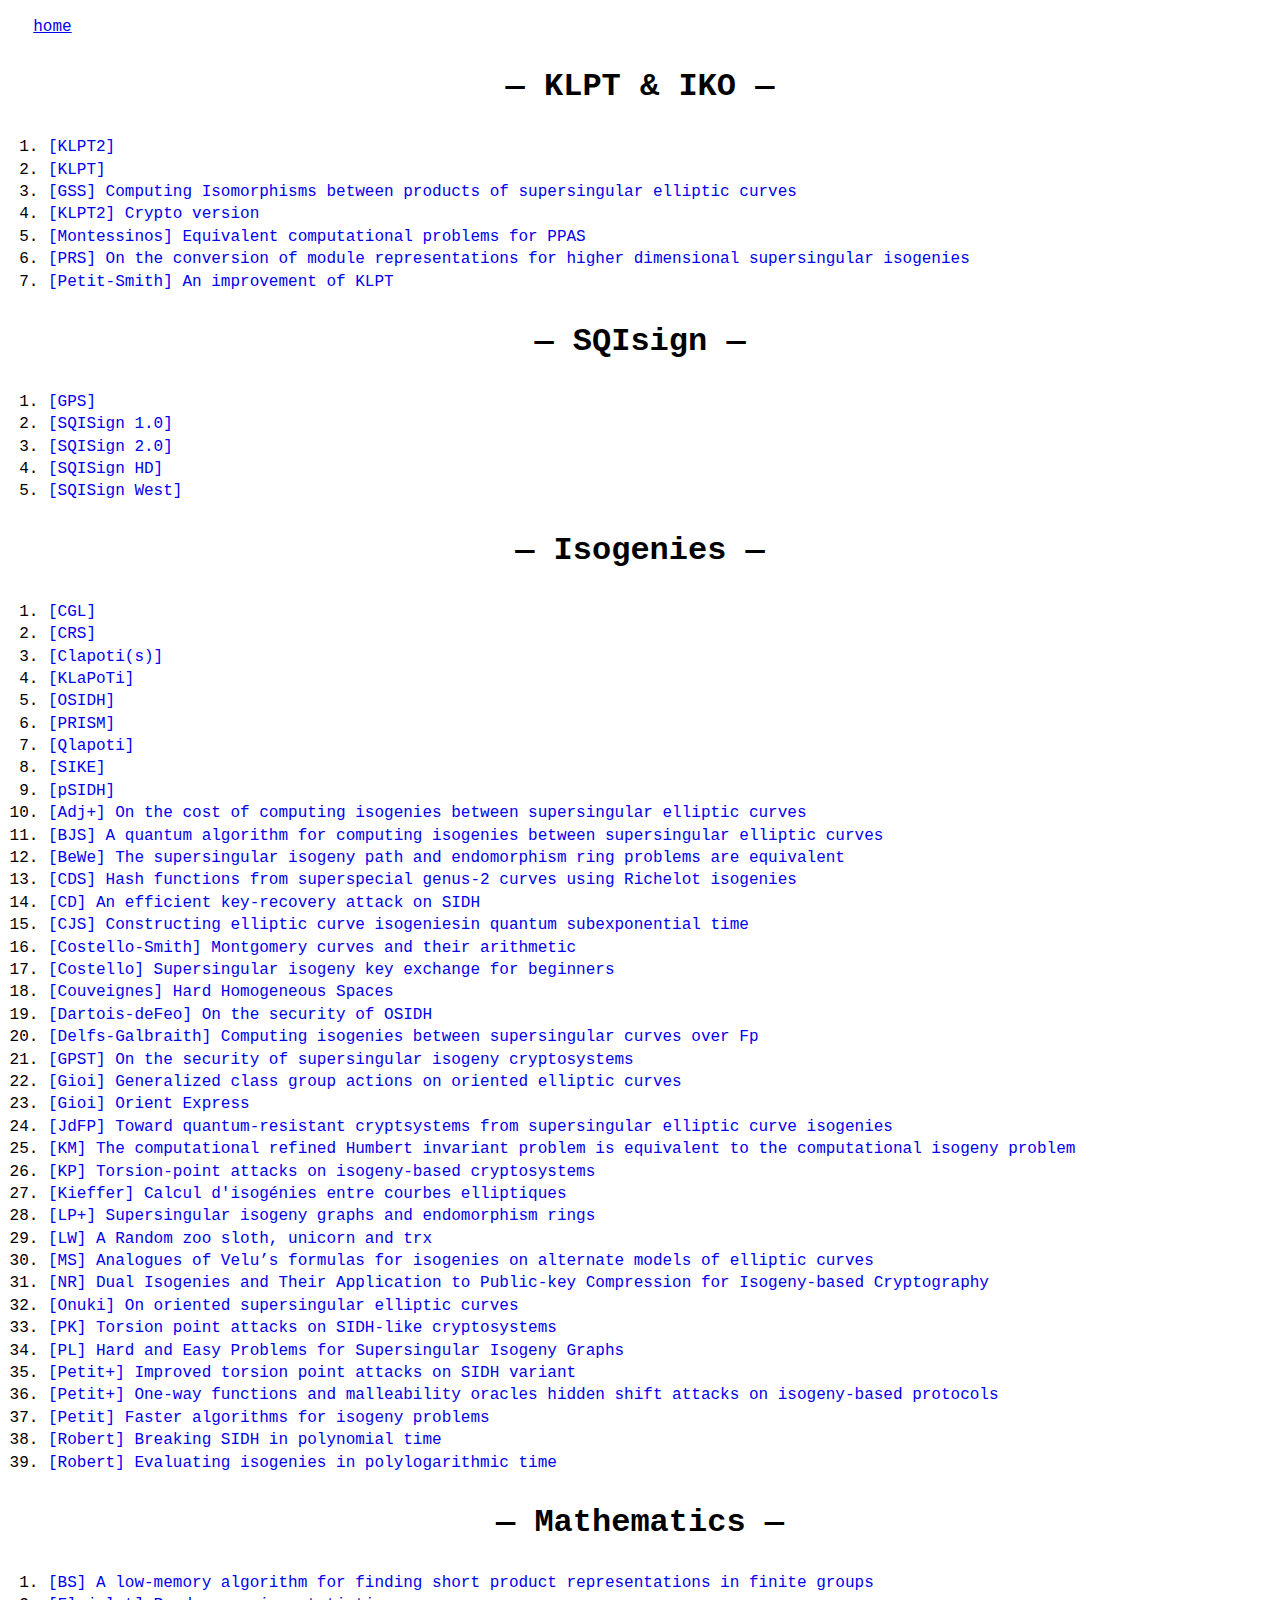
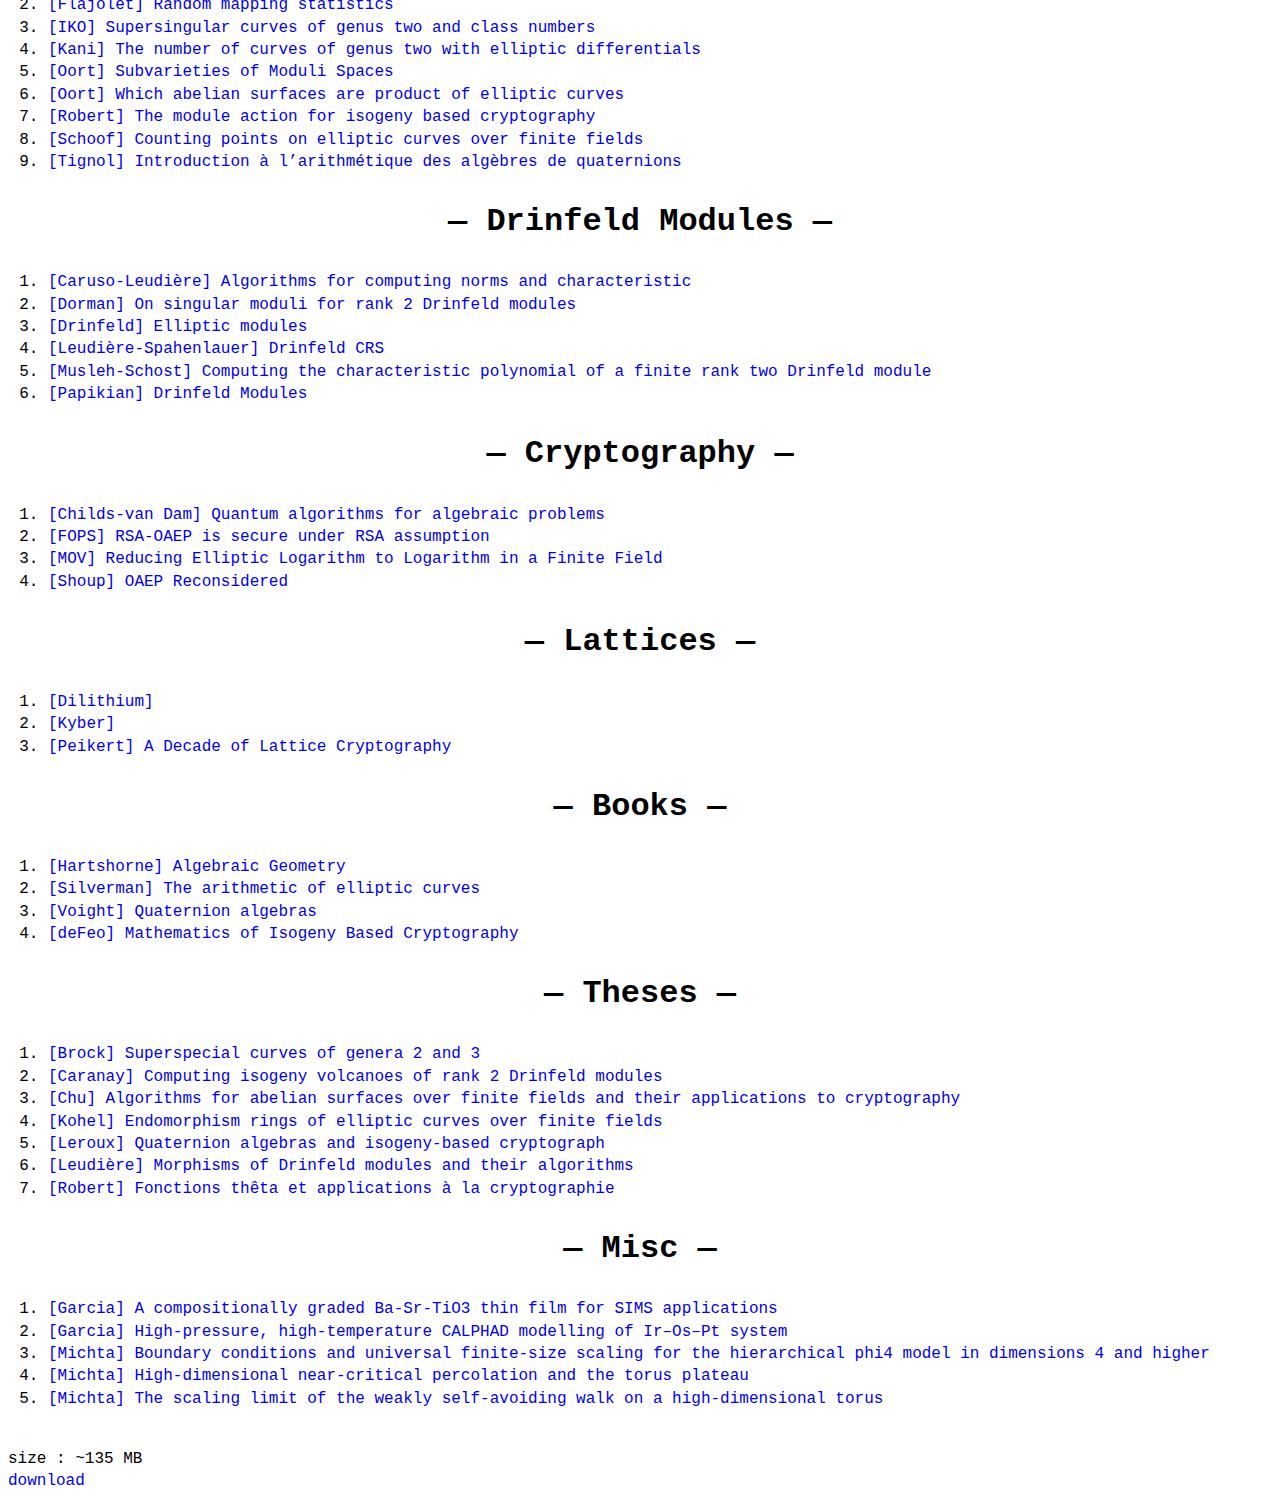
<file: bib.html>
<!DOCTYPE html>
    <html lang="en">
        <head>
            <title>Abel Laval</title>
            <link rel="icon" type="image/png" href="favicon.svg">
            <link rel="stylesheet" href="css/style.css">
            <meta charset="UTF-8">
        </head>

    <body>
        <p class="bib">
            <a style="margin-right: 10px;"  href="index.html">home</a>
        </p>
        
<!-- KLPT & IKO -->
        <h2 class='bib'>— KLPT & IKO —</h2>
        <ol>
    		<li><a class="bib" href="./bib/math/KLPT & IKO/[KLPT2].pdf" target="_blank">[KLPT2]</a></li>
		<li><a class="bib" href="./bib/math/KLPT & IKO/[KLPT].pdf" target="_blank">[KLPT]</a></li>
		<li><a class="bib" href="./bib/math/KLPT & IKO/[GSS] Computing Isomorphisms between products of supersingular elliptic curves.pdf" target="_blank">[GSS] Computing Isomorphisms between products of supersingular elliptic curves</a></li>
		<li><a class="bib" href="./bib/math/KLPT & IKO/[KLPT2] Crypto version.pdf" target="_blank">[KLPT2] Crypto version</a></li>
		<li><a class="bib" href="./bib/math/KLPT & IKO/[Montessinos] Equivalent computational problems for PPAS.pdf" target="_blank">[Montessinos] Equivalent computational problems for PPAS</a></li>
		<li><a class="bib" href="./bib/math/KLPT & IKO/[PRS] On the conversion of module representations for higher dimensional supersingular isogenies.pdf" target="_blank">[PRS] On the conversion of module representations for higher dimensional supersingular isogenies</a></li>
		<li><a class="bib" href="./bib/math/KLPT & IKO/[Petit-Smith] An improvement of KLPT.pdf" target="_blank">[Petit-Smith] An improvement of KLPT</a></li>
        </ol>

        
<!-- SQIsign -->
        <h2 class='bib'>— SQIsign —</h2>
        <ol>
    		<li><a class="bib" href="./bib/math/SQIsign/[GPS].pdf" target="_blank">[GPS]</a></li>
		<li><a class="bib" href="./bib/math/SQIsign/[SQISign 1.0].pdf" target="_blank">[SQISign 1.0]</a></li>
		<li><a class="bib" href="./bib/math/SQIsign/[SQISign 2.0].pdf" target="_blank">[SQISign 2.0]</a></li>
		<li><a class="bib" href="./bib/math/SQIsign/[SQISign HD].pdf" target="_blank">[SQISign HD]</a></li>
		<li><a class="bib" href="./bib/math/SQIsign/[SQISign West].pdf" target="_blank">[SQISign West]</a></li>
        </ol>

        
<!-- Isogenies -->
        <h2 class='bib'>— Isogenies —</h2>
        <ol>
    		<li><a class="bib" href="./bib/math/Isogenies/[CGL].pdf" target="_blank">[CGL]</a></li>
		<li><a class="bib" href="./bib/math/Isogenies/[CRS].pdf" target="_blank">[CRS]</a></li>
		<li><a class="bib" href="./bib/math/Isogenies/[Clapoti(s)].pdf" target="_blank">[Clapoti(s)]</a></li>
		<li><a class="bib" href="./bib/math/Isogenies/[KLaPoTi].pdf" target="_blank">[KLaPoTi]</a></li>
		<li><a class="bib" href="./bib/math/Isogenies/[OSIDH].pdf" target="_blank">[OSIDH]</a></li>
		<li><a class="bib" href="./bib/math/Isogenies/[PRISM].pdf" target="_blank">[PRISM]</a></li>
		<li><a class="bib" href="./bib/math/Isogenies/[Qlapoti].pdf" target="_blank">[Qlapoti]</a></li>
		<li><a class="bib" href="./bib/math/Isogenies/[SIKE].pdf" target="_blank">[SIKE]</a></li>
		<li><a class="bib" href="./bib/math/Isogenies/[pSIDH].pdf" target="_blank">[pSIDH]</a></li>
		<li><a class="bib" href="./bib/math/Isogenies/[Adj+] On the cost of computing isogenies between supersingular elliptic curves.pdf" target="_blank">[Adj+] On the cost of computing isogenies between supersingular elliptic curves</a></li>
		<li><a class="bib" href="./bib/math/Isogenies/[BJS] A quantum algorithm for computing isogenies between supersingular elliptic curves.pdf" target="_blank">[BJS] A quantum algorithm for computing isogenies between supersingular elliptic curves</a></li>
		<li><a class="bib" href="./bib/math/Isogenies/[BeWe] The supersingular isogeny path and endomorphism ring problems are equivalent.pdf" target="_blank">[BeWe] The supersingular isogeny path and endomorphism ring problems are equivalent</a></li>
		<li><a class="bib" href="./bib/math/Isogenies/[CDS] Hash functions from superspecial genus-2 curves using Richelot isogenies.pdf" target="_blank">[CDS] Hash functions from superspecial genus-2 curves using Richelot isogenies</a></li>
		<li><a class="bib" href="./bib/math/Isogenies/[CD] An efficient key-recovery attack on SIDH.pdf" target="_blank">[CD] An efficient key-recovery attack on SIDH</a></li>
		<li><a class="bib" href="./bib/math/Isogenies/[CJS] Constructing elliptic curve isogeniesin quantum subexponential time.pdf" target="_blank">[CJS] Constructing elliptic curve isogeniesin quantum subexponential time</a></li>
		<li><a class="bib" href="./bib/math/Isogenies/[Costello-Smith] Montgomery curves and their arithmetic.pdf" target="_blank">[Costello-Smith] Montgomery curves and their arithmetic</a></li>
		<li><a class="bib" href="./bib/math/Isogenies/[Costello] Supersingular isogeny key exchange for beginners.pdf" target="_blank">[Costello] Supersingular isogeny key exchange for beginners</a></li>
		<li><a class="bib" href="./bib/math/Isogenies/[Couveignes] Hard Homogeneous Spaces.pdf" target="_blank">[Couveignes] Hard Homogeneous Spaces</a></li>
		<li><a class="bib" href="./bib/math/Isogenies/[Dartois-deFeo] On the security of OSIDH.pdf" target="_blank">[Dartois-deFeo] On the security of OSIDH</a></li>
		<li><a class="bib" href="./bib/math/Isogenies/[Delfs-Galbraith] Computing isogenies between supersingular curves over Fp.pdf" target="_blank">[Delfs-Galbraith] Computing isogenies between supersingular curves over Fp</a></li>
		<li><a class="bib" href="./bib/math/Isogenies/[GPST] On the security of supersingular isogeny cryptosystems.pdf" target="_blank">[GPST] On the security of supersingular isogeny cryptosystems</a></li>
		<li><a class="bib" href="./bib/math/Isogenies/[Gioi] Generalized class group actions on oriented elliptic curves.pdf" target="_blank">[Gioi] Generalized class group actions on oriented elliptic curves</a></li>
		<li><a class="bib" href="./bib/math/Isogenies/[Gioi] Orient Express.pdf" target="_blank">[Gioi] Orient Express</a></li>
		<li><a class="bib" href="./bib/math/Isogenies/[JdFP] Toward quantum-resistant cryptsystems from supersingular elliptic curve isogenies.pdf" target="_blank">[JdFP] Toward quantum-resistant cryptsystems from supersingular elliptic curve isogenies</a></li>
		<li><a class="bib" href="./bib/math/Isogenies/[KM] The computational refined Humbert invariant problem is equivalent to the computational isogeny problem.pdf" target="_blank">[KM] The computational refined Humbert invariant problem is equivalent to the computational isogeny problem</a></li>
		<li><a class="bib" href="./bib/math/Isogenies/[KP] Torsion-point attacks on isogeny-based cryptosystems.pdf" target="_blank">[KP] Torsion-point attacks on isogeny-based cryptosystems</a></li>
		<li><a class="bib" href="./bib/math/Isogenies/[Kieffer] Calcul d'isogénies entre courbes elliptiques.pdf" target="_blank">[Kieffer] Calcul d'isogénies entre courbes elliptiques</a></li>
		<li><a class="bib" href="./bib/math/Isogenies/[LP+] Supersingular isogeny graphs and endomorphism rings.pdf" target="_blank">[LP+] Supersingular isogeny graphs and endomorphism rings</a></li>
		<li><a class="bib" href="./bib/math/Isogenies/[LW] A Random zoo sloth, unicorn and trx.pdf" target="_blank">[LW] A Random zoo sloth, unicorn and trx</a></li>
		<li><a class="bib" href="./bib/math/Isogenies/[MS] Analogues of Velu’s formulas for isogenies on alternate models of elliptic curves.pdf" target="_blank">[MS] Analogues of Velu’s formulas for isogenies on alternate models of elliptic curves</a></li>
		<li><a class="bib" href="./bib/math/Isogenies/[NR] Dual Isogenies and Their Application to Public-key Compression for Isogeny-based Cryptography.pdf" target="_blank">[NR] Dual Isogenies and Their Application to Public-key Compression for Isogeny-based Cryptography</a></li>
		<li><a class="bib" href="./bib/math/Isogenies/[Onuki] On oriented supersingular elliptic curves.pdf" target="_blank">[Onuki] On oriented supersingular elliptic curves</a></li>
		<li><a class="bib" href="./bib/math/Isogenies/[PK] Torsion point attacks on SIDH-like cryptosystems.pdf" target="_blank">[PK] Torsion point attacks on SIDH-like cryptosystems</a></li>
		<li><a class="bib" href="./bib/math/Isogenies/[PL] Hard and Easy Problems for Supersingular Isogeny Graphs.pdf" target="_blank">[PL] Hard and Easy Problems for Supersingular Isogeny Graphs</a></li>
		<li><a class="bib" href="./bib/math/Isogenies/[Petit+] Improved torsion point attacks on SIDH variant.pdf" target="_blank">[Petit+] Improved torsion point attacks on SIDH variant</a></li>
		<li><a class="bib" href="./bib/math/Isogenies/[Petit+] One-way functions and malleability oracles hidden shift attacks on isogeny-based protocols.pdf" target="_blank">[Petit+] One-way functions and malleability oracles hidden shift attacks on isogeny-based protocols</a></li>
		<li><a class="bib" href="./bib/math/Isogenies/[Petit] Faster algorithms for isogeny problems.pdf" target="_blank">[Petit] Faster algorithms for isogeny problems</a></li>
		<li><a class="bib" href="./bib/math/Isogenies/[Robert] Breaking SIDH in polynomial time.pdf" target="_blank">[Robert] Breaking SIDH in polynomial time</a></li>
		<li><a class="bib" href="./bib/math/Isogenies/[Robert] Evaluating isogenies in polylogarithmic time.pdf" target="_blank">[Robert] Evaluating isogenies in polylogarithmic time</a></li>
        </ol>

        
<!-- Mathematics -->
        <h2 class='bib'>— Mathematics —</h2>
        <ol>
    		<li><a class="bib" href="./bib/math/Mathematics/[BS] A low-memory algorithm for finding short product representations in finite groups.pdf" target="_blank">[BS] A low-memory algorithm for finding short product representations in finite groups</a></li>
		<li><a class="bib" href="./bib/math/Mathematics/[Flajolet] Random mapping statistics.pdf" target="_blank">[Flajolet] Random mapping statistics</a></li>
		<li><a class="bib" href="./bib/math/Mathematics/[IKO] Supersingular curves of genus two and class numbers.pdf" target="_blank">[IKO] Supersingular curves of genus two and class numbers</a></li>
		<li><a class="bib" href="./bib/math/Mathematics/[Kani] The number of curves of genus two with elliptic differentials.pdf" target="_blank">[Kani] The number of curves of genus two with elliptic differentials</a></li>
		<li><a class="bib" href="./bib/math/Mathematics/[Oort] Subvarieties of Moduli Spaces.pdf" target="_blank">[Oort] Subvarieties of Moduli Spaces</a></li>
		<li><a class="bib" href="./bib/math/Mathematics/[Oort] Which abelian surfaces are product of elliptic curves.pdf" target="_blank">[Oort] Which abelian surfaces are product of elliptic curves</a></li>
		<li><a class="bib" href="./bib/math/Mathematics/[Robert] The module action for isogeny based cryptography.pdf" target="_blank">[Robert] The module action for isogeny based cryptography</a></li>
		<li><a class="bib" href="./bib/math/Mathematics/[Schoof] Counting points on elliptic curves over finite fields.pdf" target="_blank">[Schoof] Counting points on elliptic curves over finite fields</a></li>
		<li><a class="bib" href="./bib/math/Mathematics/[Tignol] Introduction à l’arithmétique des algèbres de quaternions.pdf" target="_blank">[Tignol] Introduction à l’arithmétique des algèbres de quaternions</a></li>
        </ol>

        
<!-- Drinfeld Modules -->
        <h2 class='bib'>— Drinfeld Modules —</h2>
        <ol>
    		<li><a class="bib" href="./bib/math/Drinfeld Modules/[Caruso-Leudière] Algorithms for computing norms and characteristic.pdf" target="_blank">[Caruso-Leudière] Algorithms for computing norms and characteristic</a></li>
		<li><a class="bib" href="./bib/math/Drinfeld Modules/[Dorman] On singular moduli for rank 2 Drinfeld modules.pdf" target="_blank">[Dorman] On singular moduli for rank 2 Drinfeld modules</a></li>
		<li><a class="bib" href="./bib/math/Drinfeld Modules/[Drinfeld] Elliptic modules.pdf" target="_blank">[Drinfeld] Elliptic modules</a></li>
		<li><a class="bib" href="./bib/math/Drinfeld Modules/[Leudière-Spahenlauer] Drinfeld CRS.pdf" target="_blank">[Leudière-Spahenlauer] Drinfeld CRS</a></li>
		<li><a class="bib" href="./bib/math/Drinfeld Modules/[Musleh-Schost] Computing the characteristic polynomial of a finite rank two Drinfeld module.pdf" target="_blank">[Musleh-Schost] Computing the characteristic polynomial of a finite rank two Drinfeld module</a></li>
		<li><a class="bib" href="./bib/math/Drinfeld Modules/[Papikian] Drinfeld Modules.pdf" target="_blank">[Papikian] Drinfeld Modules</a></li>
        </ol>

        
<!-- Cryptography -->
        <h2 class='bib'>— Cryptography —</h2>
        <ol>
    		<li><a class="bib" href="./bib/math/Cryptography/[Childs-van Dam] Quantum algorithms for algebraic problems.pdf" target="_blank">[Childs-van Dam] Quantum algorithms for algebraic problems</a></li>
		<li><a class="bib" href="./bib/math/Cryptography/[FOPS] RSA-OAEP is secure under RSA assumption.pdf" target="_blank">[FOPS] RSA-OAEP is secure under RSA assumption</a></li>
		<li><a class="bib" href="./bib/math/Cryptography/[MOV] Reducing Elliptic Logarithm to Logarithm in a Finite Field.pdf" target="_blank">[MOV] Reducing Elliptic Logarithm to Logarithm in a Finite Field</a></li>
		<li><a class="bib" href="./bib/math/Cryptography/[Shoup] OAEP Reconsidered.pdf" target="_blank">[Shoup] OAEP Reconsidered</a></li>
        </ol>

        
<!-- Lattices -->
        <h2 class='bib'>— Lattices —</h2>
        <ol>
    		<li><a class="bib" href="./bib/math/Lattices/[Dilithium].pdf" target="_blank">[Dilithium]</a></li>
		<li><a class="bib" href="./bib/math/Lattices/[Kyber].pdf" target="_blank">[Kyber]</a></li>
		<li><a class="bib" href="./bib/math/Lattices/[Peikert] A Decade of Lattice Cryptography.pdf" target="_blank">[Peikert] A Decade of Lattice Cryptography</a></li>
        </ol>

        
<!-- Books -->
        <h2 class='bib'>— Books —</h2>
        <ol>
    		<li><a class="bib" href="./bib/math/Books/[Hartshorne] Algebraic Geometry.pdf" target="_blank">[Hartshorne] Algebraic Geometry</a></li>
		<li><a class="bib" href="./bib/math/Books/[Silverman] The arithmetic of elliptic curves.pdf" target="_blank">[Silverman] The arithmetic of elliptic curves</a></li>
		<li><a class="bib" href="./bib/math/Books/[Voight] Quaternion algebras.pdf" target="_blank">[Voight] Quaternion algebras</a></li>
		<li><a class="bib" href="./bib/math/Books/[deFeo] Mathematics of Isogeny Based Cryptography.pdf" target="_blank">[deFeo] Mathematics of Isogeny Based Cryptography</a></li>
        </ol>

        
<!-- Theses -->
        <h2 class='bib'>— Theses —</h2>
        <ol>
    		<li><a class="bib" href="./bib/math/Theses/[Brock] Superspecial curves of genera 2 and 3.pdf" target="_blank">[Brock] Superspecial curves of genera 2 and 3</a></li>
		<li><a class="bib" href="./bib/math/Theses/[Caranay] Computing isogeny volcanoes of rank 2 Drinfeld modules.pdf" target="_blank">[Caranay] Computing isogeny volcanoes of rank 2 Drinfeld modules</a></li>
		<li><a class="bib" href="./bib/math/Theses/[Chu] Algorithms for abelian surfaces over finite fields and their applications to cryptography.pdf" target="_blank">[Chu] Algorithms for abelian surfaces over finite fields and their applications to cryptography</a></li>
		<li><a class="bib" href="./bib/math/Theses/[Kohel] Endomorphism rings of elliptic curves over finite fields.pdf" target="_blank">[Kohel] Endomorphism rings of elliptic curves over finite fields</a></li>
		<li><a class="bib" href="./bib/math/Theses/[Leroux] Quaternion algebras and isogeny-based cryptograph.pdf" target="_blank">[Leroux] Quaternion algebras and isogeny-based cryptograph</a></li>
		<li><a class="bib" href="./bib/math/Theses/[Leudière] Morphisms of Drinfeld modules and their algorithms.pdf" target="_blank">[Leudière] Morphisms of Drinfeld modules and their algorithms</a></li>
		<li><a class="bib" href="./bib/math/Theses/[Robert] Fonctions thêta et applications à la cryptographie.pdf" target="_blank">[Robert] Fonctions thêta et applications à la cryptographie</a></li>
        </ol>

        
<!-- Misc -->
        <h2 class='bib'>— Misc —</h2>
        <ol>
    		<li><a class="bib" href="./bib/math/Misc/[Garcia] A compositionally graded Ba-Sr-TiO3 thin film for SIMS applications.pdf" target="_blank">[Garcia] A compositionally graded Ba-Sr-TiO3 thin film for SIMS applications</a></li>
		<li><a class="bib" href="./bib/math/Misc/[Garcia] High-pressure, high-temperature CALPHAD modelling of Ir–Os–Pt system.pdf" target="_blank">[Garcia] High-pressure, high-temperature CALPHAD modelling of Ir–Os–Pt system</a></li>
		<li><a class="bib" href="./bib/math/Misc/[Michta] Boundary conditions and universal finite-size scaling for the hierarchical phi4 model in dimensions 4 and higher.pdf" target="_blank">[Michta] Boundary conditions and universal finite-size scaling for the hierarchical phi4 model in dimensions 4 and higher</a></li>
		<li><a class="bib" href="./bib/math/Misc/[Michta] High-dimensional near-critical percolation and the torus plateau.pdf" target="_blank">[Michta] High-dimensional near-critical percolation and the torus plateau</a></li>
		<li><a class="bib" href="./bib/math/Misc/[Michta] The scaling limit of the weakly self-avoiding walk on a high-dimensional torus.pdf" target="_blank">[Michta] The scaling limit of the weakly self-avoiding walk on a high-dimensional torus</a></li>
        </ol>


<!-- Download -->
    <p style="margin-top: 3%;">
		size     : ~135 MB <br>
        <a class="bib" href="math.zip" download>download</a>
	</p>
</body>
    </html>
</file>
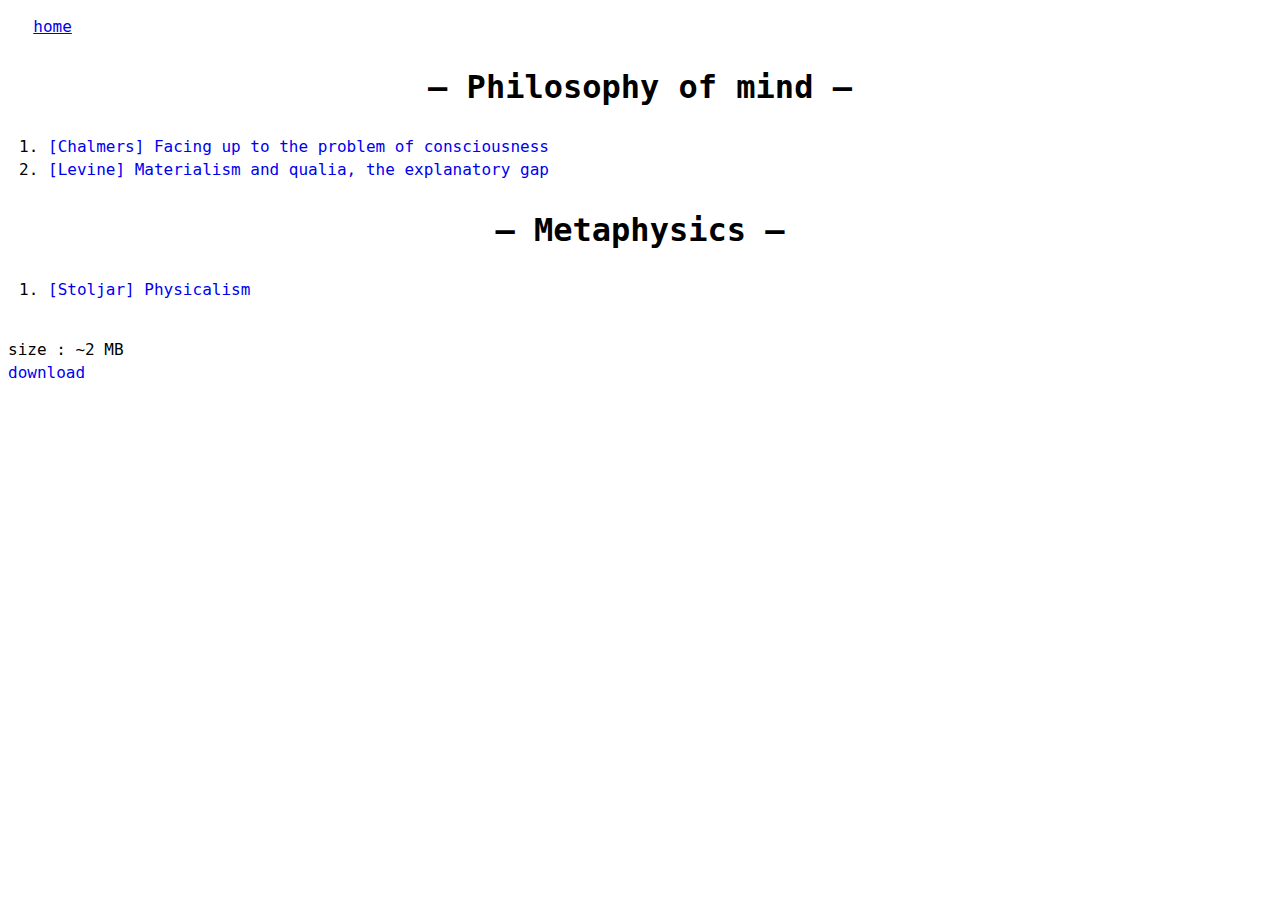
<file: bib2.html>
<!DOCTYPE html>
    <html lang="en">
        <head>
            <title>Abel Laval</title>
            <link rel="icon" type="image/png" href="favicon.svg">
            <link rel="stylesheet" href="css/style.css">
            <meta charset="UTF-8">
        </head>

    <body>
        <p class="bib">
            <a style="margin-right: 10px;"  href="index.html">home</a>
        </p>
        
<!-- Philosophy of mind -->
        <h2 class='bib'>— Philosophy of mind —</h2>
        <ol>
    		<li><a class="bib" href="./bib/philo/Philosophy of mind/[Chalmers] Facing up to the problem of consciousness.pdf" target="_blank">[Chalmers] Facing up to the problem of consciousness</a></li>
		<li><a class="bib" href="./bib/philo/Philosophy of mind/[Levine] Materialism and qualia, the explanatory gap.pdf" target="_blank">[Levine] Materialism and qualia, the explanatory gap</a></li>
        </ol>

        
<!-- Metaphysics -->
        <h2 class='bib'>— Metaphysics —</h2>
        <ol>
    		<li><a class="bib" href="./bib/philo/Metaphysics/[Stoljar] Physicalism.pdf" target="_blank">[Stoljar] Physicalism</a></li>
        </ol>


<!-- Download -->
    <p style="margin-top: 3%;">
		size     : ~2 MB <br>
        <a class="bib" href="math.zip" download>download</a>
	</p>
</body>
    </html>
</file>
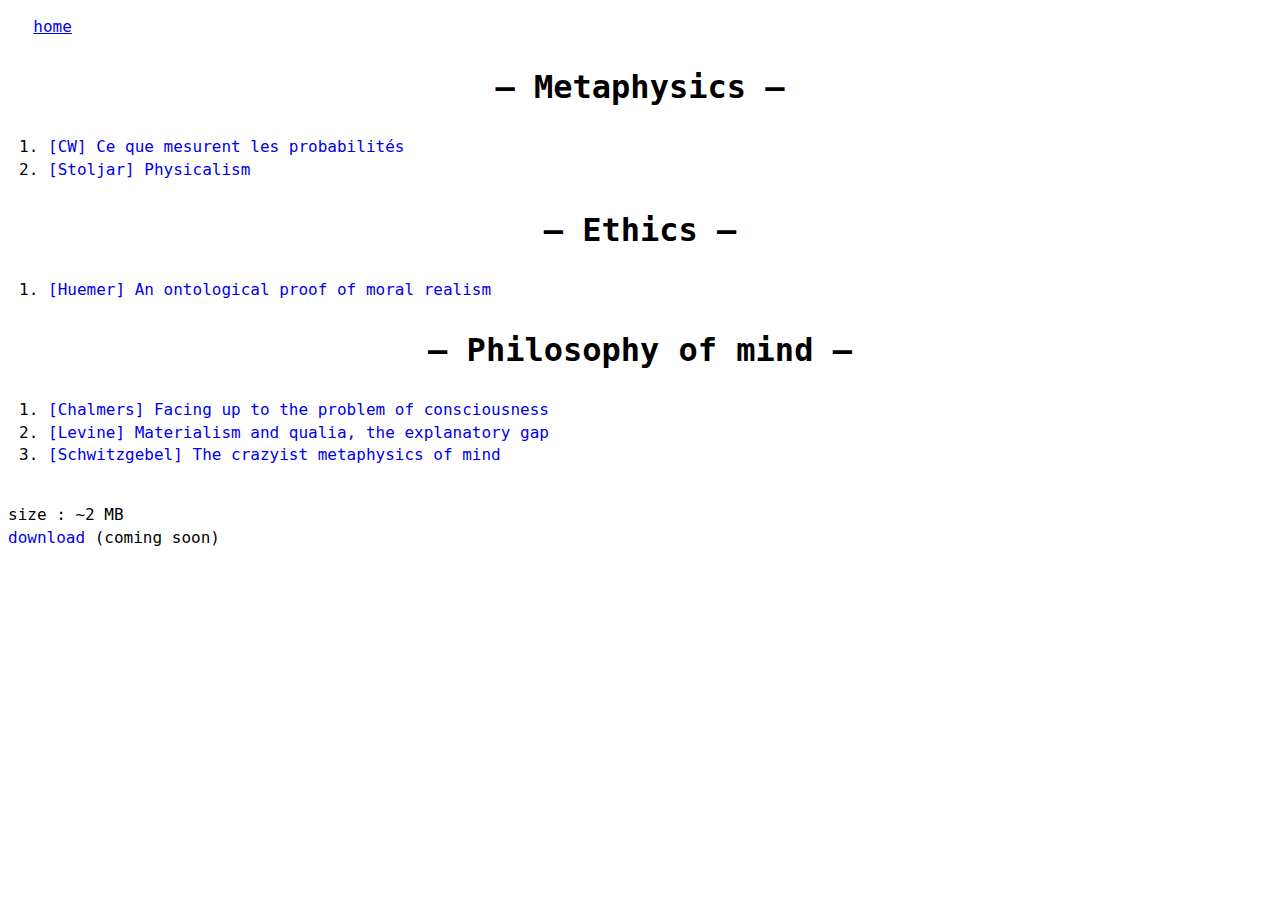
<file: bibb.html>
<!DOCTYPE html>
    <html lang="en">
        <head>
            <title>Abel Laval</title>
            <link rel="icon" type="image/png" href="favicon.svg">
            <link rel="stylesheet" href="css/style.css">
            <meta charset="UTF-8">
        </head>

    <body>
        <p class="bib">
            <a style="margin-right: 10px;"  href="index.html">home</a>
        </p>
            
<!-- Metaphysics -->
            <h2 class='bib'>— Metaphysics —</h2>
            <ol>
        		<li><a class="bib" href="./bib/philo/Metaphysics/[CW] Ce que mesurent les probabilités.pdf" target="_blank">[CW] Ce que mesurent les probabilités</a></li>
		<li><a class="bib" href="./bib/philo/Metaphysics/[Stoljar] Physicalism.pdf" target="_blank">[Stoljar] Physicalism</a></li>
            </ol>

            
<!-- Ethics -->
            <h2 class='bib'>— Ethics —</h2>
            <ol>
        		<li><a class="bib" href="./bib/philo/Ethics/[Huemer] An ontological proof of moral realism.pdf" target="_blank">[Huemer] An ontological proof of moral realism</a></li>
            </ol>

            
<!-- Philosophy of mind -->
            <h2 class='bib'>— Philosophy of mind —</h2>
            <ol>
        		<li><a class="bib" href="./bib/philo/Philosophy of mind/[Chalmers] Facing up to the problem of consciousness.pdf" target="_blank">[Chalmers] Facing up to the problem of consciousness</a></li>
		<li><a class="bib" href="./bib/philo/Philosophy of mind/[Levine] Materialism and qualia, the explanatory gap.pdf" target="_blank">[Levine] Materialism and qualia, the explanatory gap</a></li>
		<li><a class="bib" href="./bib/philo/Philosophy of mind/[Schwitzgebel] The crazyist metaphysics of mind.pdf" target="_blank">[Schwitzgebel] The crazyist metaphysics of mind</a></li>
            </ol>


<!-- Download -->
    <p style="margin-top: 3%;">
		size     : ~2 MB <br>
        <a class="bib" href="math.zip" download>download</a> (coming soon)
	</p>
</body>
    </html>
</file>
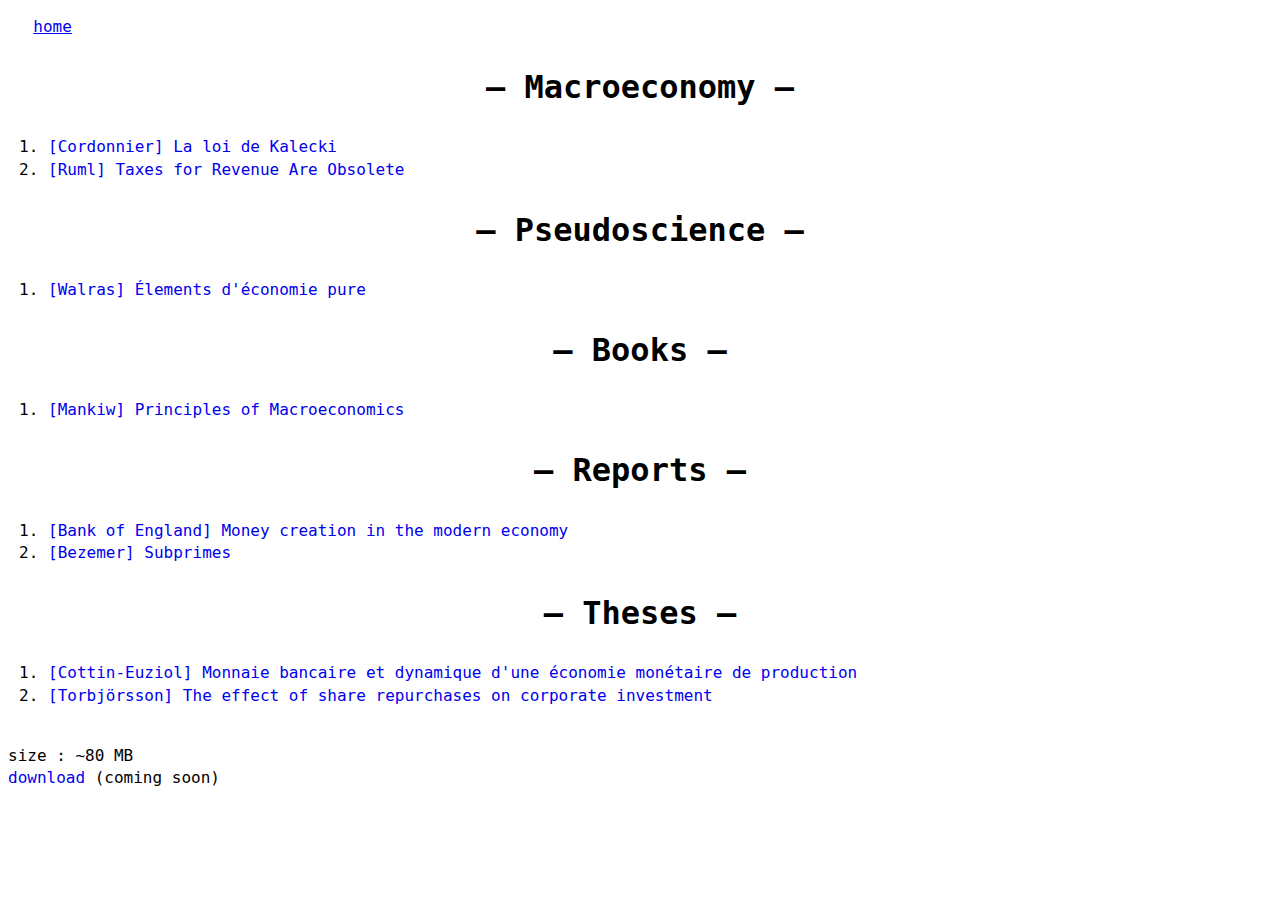
<file: bibbb.html>
<!DOCTYPE html>
    <html lang="en">
        <head>
            <title>Abel Laval</title>
            <link rel="icon" type="image/png" href="favicon.svg">
            <link rel="stylesheet" href="css/style.css">
            <meta charset="UTF-8">
        </head>

    <body>
        <p class="bib">
            <a style="margin-right: 10px;"  href="index.html">home</a>
        </p>
            
<!-- Macroeconomy -->
            <h2 class='bib'>— Macroeconomy —</h2>
            <ol>
        		<li><a class="bib" href="./bib/eco/Macroeconomy/[Cordonnier] La loi de Kalecki.pdf" target="_blank">[Cordonnier] La loi de Kalecki</a></li>
		<li><a class="bib" href="./bib/eco/Macroeconomy/[Ruml] Taxes for Revenue Are Obsolete.pdf" target="_blank">[Ruml] Taxes for Revenue Are Obsolete</a></li>
            </ol>

            
<!-- Pseudoscience -->
            <h2 class='bib'>— Pseudoscience —</h2>
            <ol>
        		<li><a class="bib" href="./bib/eco/Pseudoscience/[Walras] Élements d'économie pure.pdf" target="_blank">[Walras] Élements d'économie pure</a></li>
            </ol>

            
<!-- Books -->
            <h2 class='bib'>— Books —</h2>
            <ol>
        		<li><a class="bib" href="./bib/eco/Books/[Mankiw] Principles of Macroeconomics.pdf" target="_blank">[Mankiw] Principles of Macroeconomics</a></li>
            </ol>

            
<!-- Reports -->
            <h2 class='bib'>— Reports —</h2>
            <ol>
        		<li><a class="bib" href="./bib/eco/Reports/[Bank of England] Money creation in the modern economy.pdf" target="_blank">[Bank of England] Money creation in the modern economy</a></li>
		<li><a class="bib" href="./bib/eco/Reports/[Bezemer] Subprimes.pdf" target="_blank">[Bezemer] Subprimes</a></li>
            </ol>

            
<!-- Theses -->
            <h2 class='bib'>— Theses —</h2>
            <ol>
        		<li><a class="bib" href="./bib/eco/Theses/[Cottin-Euziol] Monnaie bancaire et dynamique d'une économie monétaire de production.pdf" target="_blank">[Cottin-Euziol] Monnaie bancaire et dynamique d'une économie monétaire de production</a></li>
		<li><a class="bib" href="./bib/eco/Theses/[Torbjörsson] The effect of share repurchases on corporate investment.pdf" target="_blank">[Torbjörsson] The effect of share repurchases on corporate investment</a></li>
            </ol>


<!-- Download -->
    <p style="margin-top: 3%;">
		size     : ~80 MB <br>
        <a class="bib" href="math.zip" download>download</a> (coming soon)
	</p>
</body>
    </html>
</file>
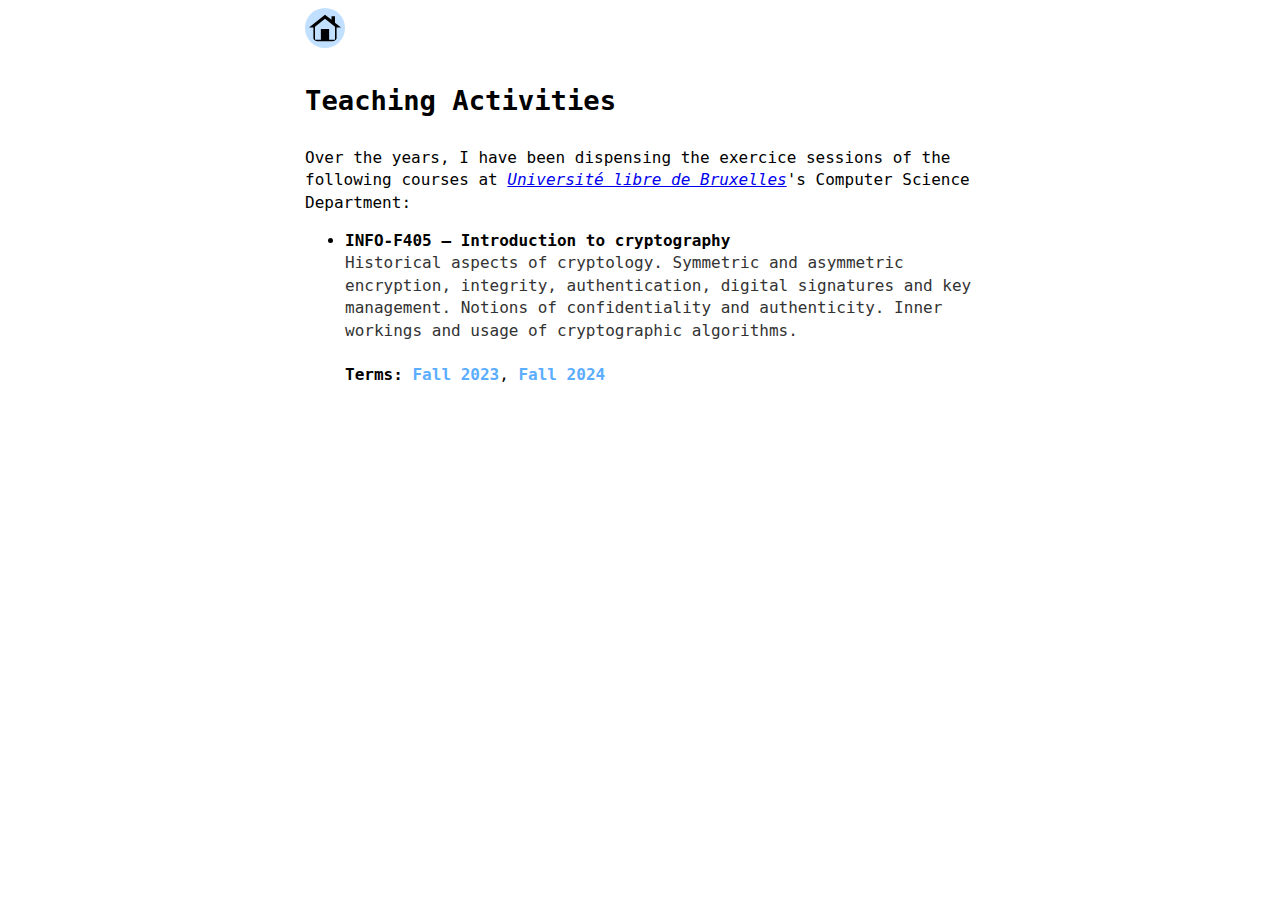
<file: lectures.html>
<!DOCTYPE HTML>
<html lang="en">
<head>
   <title>Abel Laval</title>
   <link rel="stylesheet" href="css/style.css">
</head>

<body>

<header>
   <a href="index.html"><img src="img/homepage.svg" style="width: 2em; height: 2em; border-radius: 100px; background-color: #C1E0FF; padding: 4px 4px 4px 4px;"></a>
</header>


<main>
   <h3>Teaching Activities</h3>
   
   <p>Over the years, I have been dispensing the exercice sessions of the following courses at <i lang="fr"><a href="https://www.ulb.be/" target="_blank">Université libre de Bruxelles</a></i>'s Computer Science Department:</p>
   
   <ul>
      <li>
         <span class="titre-cours">INFO-F405 &mdash; Introduction to cryptography</span>
         <br>
         <span class="descriptif-cours">Historical aspects of cryptology. Symmetric and asymmetric encryption, integrity, authentication, digital signatures and key management. Notions of confidentiality and authenticity. Inner workings and usage of cryptographic algorithms.</span>
         <br>
         <b>Terms: </b><span class="quadri-cours">Fall 2023</span>, <span class="quadri-cours">Fall 2024</span>
      </li>
   </ul>
</main>

<script src="script/data-preprint.js" defer></script>
<script src="script/data-papers.js" defer></script>
<script src="script/research-script.js" defer></script>



</body>

</html>
</file>
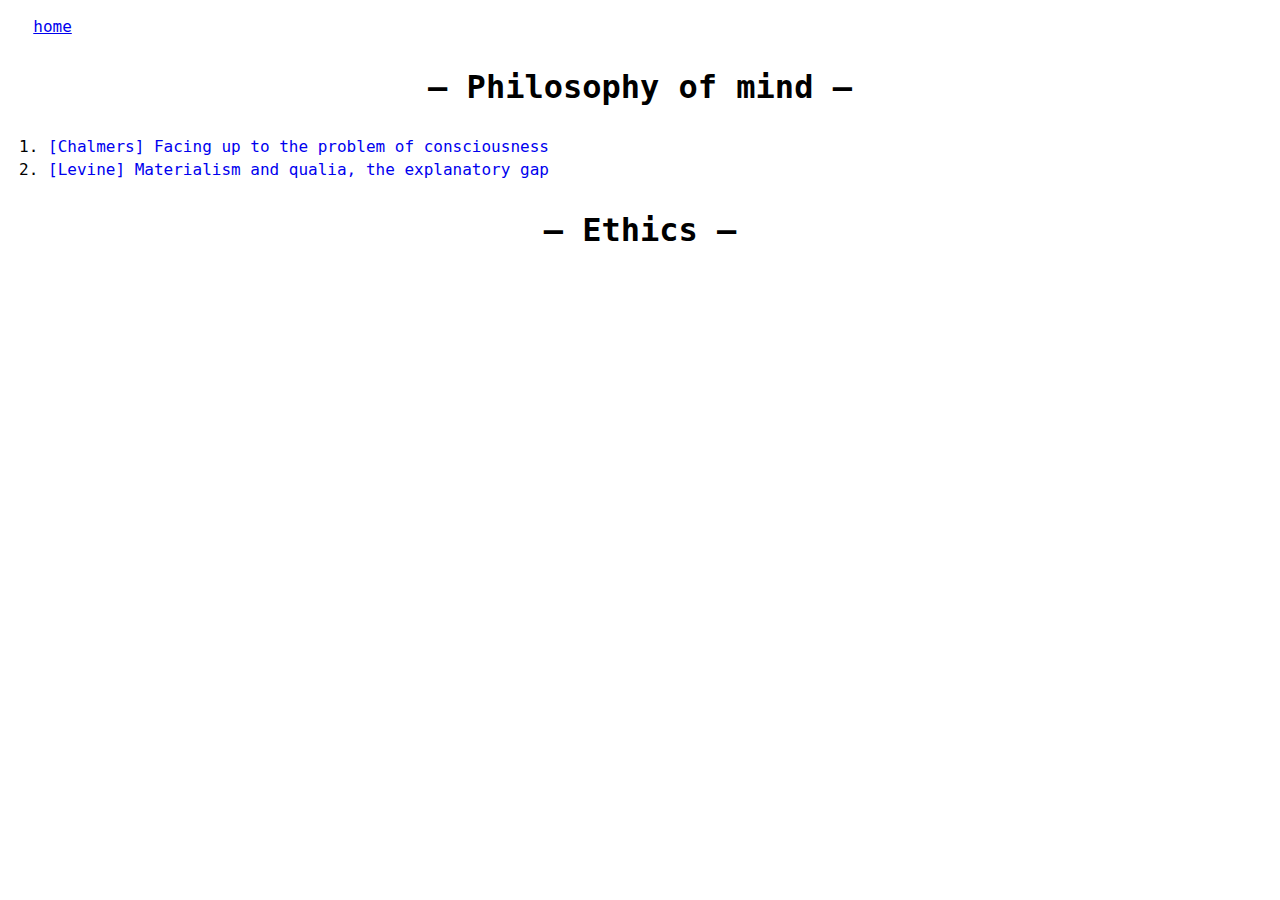
<file: philo.html>
<!DOCTYPE html>
    <html lang="en">
        <head>
            <title>Abel Laval</title>
            <link rel="icon" type="image/png" href="favicon.svg">
            <link rel="stylesheet" href="css/style.css">
            <meta charset="UTF-8">
        </head>

    <body>
        <p class="bib">
            <a style="margin-right: 10px;"  href="index.html">home</a>
        </p>
        
<!-- Philosophy of mind -->
        <h2 class='bib'>— Philosophy of mind —</h2>
        <ol>
    		<li><a class="bib" href="./bib/philo/Philosophy of mind/[Chalmers] Facing up to the problem of consciousness.pdf" target="_blank">[Chalmers] Facing up to the problem of consciousness</a></li>
		<li><a class="bib" href="./bib/philo/Philosophy of mind/[Levine] Materialism and qualia, the explanatory gap.pdf" target="_blank">[Levine] Materialism and qualia, the explanatory gap</a></li>
        </ol>

        
<!-- Ethics -->
        <h2 class='bib'>— Ethics —</h2>
        <ol>
    
        </ol>
</body>
    </html>
</file>
<file: css/style.css>
@import url(https://fonts.googleapis.com/css?family=Open+Sans);

* {
   font-family: monospace;
   font-size: 16px;
   line-height: 1.4;
}

h2 {
   text-align: center;
   font-size: 2em;
}

h3 {
   font-size: 1.7em;
}

h4 {
   font-size: 1.2em;
   margin-top: 0px;
}

ol {
   line-height: 2;
}

br.smallgap {
   display: block;
}

main, header {
   color: black;
   margin: 0 auto;
   min-height: 100%;
   overflow-wrap: break-word;
   min-width: 200px;
   width: 53%;
}

p.bib {
   margin-left: 2%;
}

cal {
   font-family: monospace;
   font-size: 16px;
   line-height: 1.4;
}

/* For the photo I may or may not include... */
.offcenter-img {
  display: block;
  margin-left: auto;
  margin-right: 10%;
  width: 300px;
  text-align: center; 
}

.offcenter-img img {
  width: 100%; 
  display: block;
}

.offcenter-img figcaption {
  font-size: 0.9em;
  color: #555;
  margin-top: 5px;
}

a:visited {
   color: blue;
}

a.no-underline {
   text-decoration: none;
}

a.colored {
   text-decoration: none;
   font-style: italic;
   color: #5BADFF;
}

a.bib {
   text-decoration: none;
}


li.talks-with-margin {
   margin-bottom: 10px;
}

li.courses-with-margin {
   margin-bottom: 20px;
}


/* Papers and preprints */
.title {
   font-weight: bold;
   display: block;
}


.research-acceptedat {
   font-style: italic;
   display: block;
   color: #5BADFF;
}

.research-lien {
   padding-right: 1em;
}


.titre-cours {
   font-weight: bold;
}

.descriptif-cours {
   display: block;
   color: #333333;
}

.quadri-cours {
   color: #5BADFF;
   font-weight: bold;
   margin-bottom: 50px;
}

.calligraphy {
   font-family: cursive;
}
</file>
